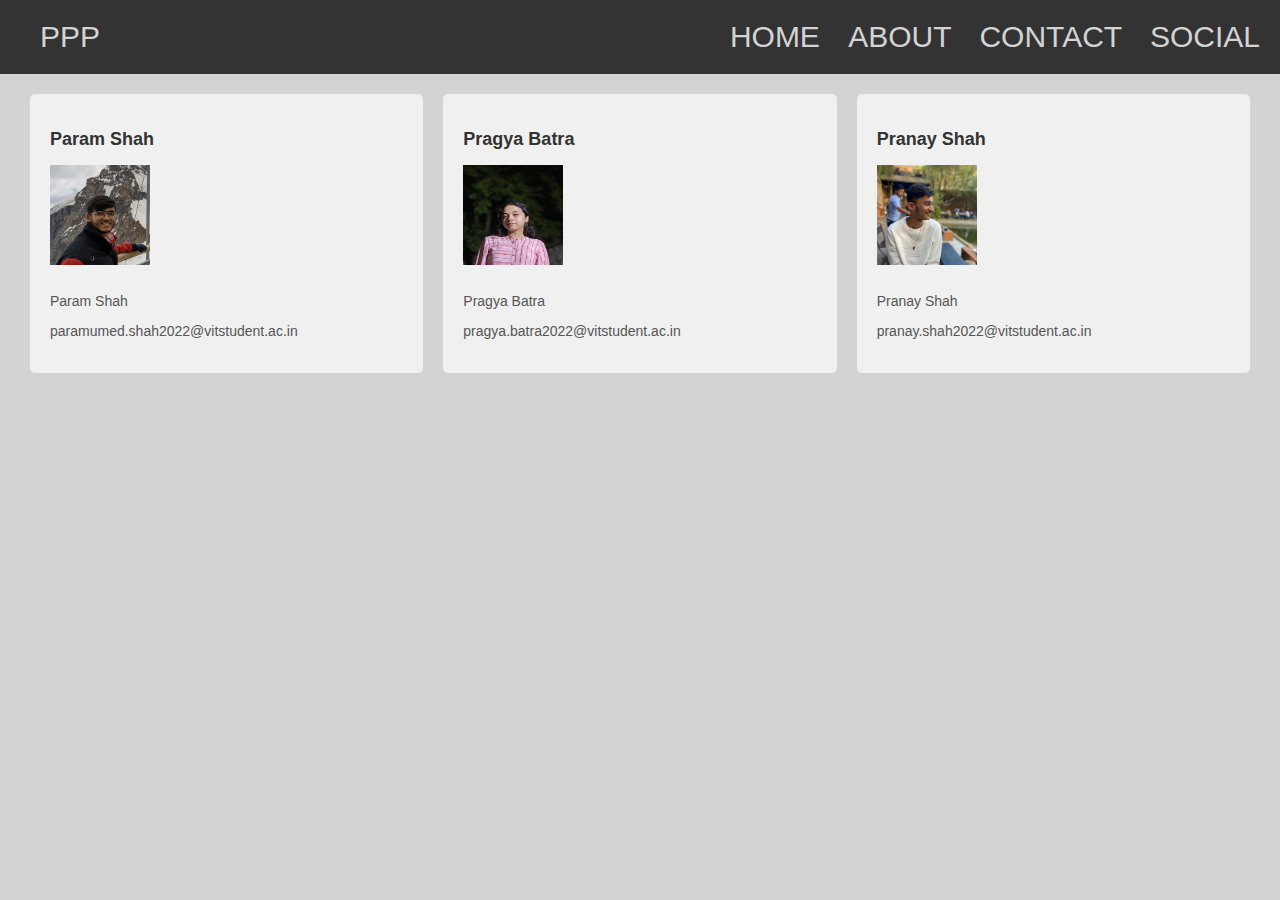
<file: aboutus.html>
<!DOCTYPE html>
<html>
    <link href="web.css" rel="stylesheet" type="text/css">
<head>
    <style>
        .container {
            display: flex;
            justify-content: space-between;
            margin: 20px;
        }

        .column {
            flex: 1;
            margin: 0 10px;
            padding: 20px;
            background-color: #f0f0f0;
        }

        .person-photo {
            width: 100px;
            height: 100px;
            margin-bottom: 10px;
        }
    </style>
</head>

<body>
    <body>
        <nav id="nav">
            <div id="nav1">
                <a href="index.html">PPP</a>
            </div>
            <div id="nav2">
                <a href="index.html">HOME</a>
                <a href="aboutus.html">ABOUT</a>
                <a href="contact11.html">CONTACT</a>
                <a href="social.html">SOCIAL</a>
            </div>
        </nav>
    </body>
    <div class="container">
        <div class="column">
            <h2>Param Shah</h2>
            <img src="param.jpg" alt="Person 1" class="person-photo">
            <p>Param Shah</p>
            <p>paramumed.shah2022@vitstudent.ac.in</p>
            <p></p>
        </div>
        <div class="column">
            <h2>Pragya Batra</h2>
            <img src="Pragya.jpeg" alt="Person 2" class="person-photo">
            <p>Pragya Batra</p>
            <p>pragya.batra2022@vitstudent.ac.in</p>
            <p></p>
        </div>
        <div class="column">
            <h2>Pranay Shah</h2>
            <img src="pranay.jpeg" alt="Person 3" class="person-photo">
            <p>Pranay Shah</p>
            <p>pranay.shah2022@vitstudent.ac.in</p>
            <p></p>
        </div>
    </div>
</body>

</html>
</file>
<file: web.css>
nav{
    background-color: #333;
    width: 100%;
    overflow: hidden;
}

#nav1{
    float: left;
    padding: 20px;
    font-size: 30px;
}
#nav1 a{
    margin-left: 20px;
    color: lightgray;
    text-decoration: none;
}
#nav2 a:hover {
    color: white;
}
#nav2{
    float: right;
    padding: 20px;
    font-size: 30px;
}
#nav2 a{
    margin-left: 20px;
    color: lightgray;
    text-decoration: none;
}
#nav2 a:hover{
    color: white;
}
body{
    background-color: lightgrey;
    font-family: Arial, sans-serif;
    margin: 0;
}

.containera {
    text-align: center;
    margin-top: 50px;
}
.container {
    display: flex;
    justify-content: space-between;
    margin: 20px;
}

.column {
    flex: 1;
    margin: 0 10px;
    padding: 20px;
    background-color: #f0f0f0;
    border-radius: 5px;
    transition: background-color 0.3s ease-in-out;
}

.column:hover {
    background-color: #e0e0e0;
}

.column:active {
    background-color: #c0c0c0;
}

.person-photo {
    width: 100px;
    height: 100px;
    margin-bottom: 10px;
}

h2 {
    color: #333;
    margin-bottom: 15px;
    font-size: 18px;
}

p {
    color: #555;
    margin-bottom: 5px;
    font-size: 14px;
}

@keyframes clickAnimation {
    0% {
        transform: scale(1);
    }
    50% {
        transform: scale(0.95);
    }
    100% {
        transform: scale(1);
    }
}

.column:active {
    animation: clickAnimation 0.3s ease-in-out;
}
#l{
    text-align: center;
}
#c{
    float: left;
    margin-left: 38%;
    margin-top: 1%;
}
#d{
    float: left;
    margin-left: 5%;
    margin-top: 1%;
}
#e{
    text-align: center;
}
</file>
